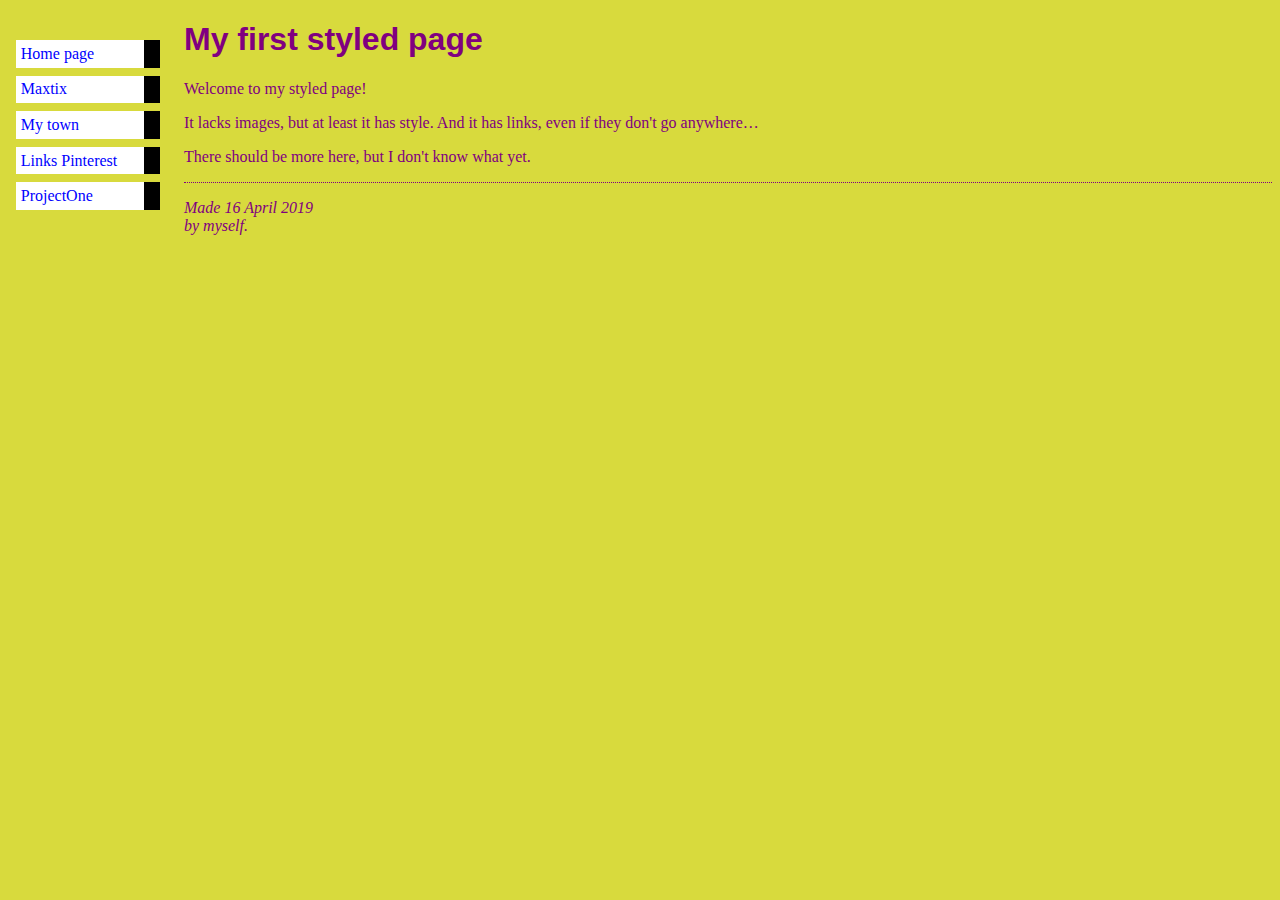
<file: index.html>
<!DOCTYPE html>
<html lang="en" dir="ltr">
  <head>
    <meta charset="utf-8">
    <title>My first styled90's page</title>
    <link rel="stylesheet" href="style.css" >
  </head>

  <body>
      <ul class="navbar">
          <li><a href="index.html">Home page</a>
          <li><a href="TheMatrix.html">Maxtix</a>
          <li><a href="#">My town</a>
          <li><a href="https://www.pinterest.com/tatootatooi" >Links Pinterest</a>
          <li><a href="projectOne.html">ProjectOne</a>  
      </ul>

      <h1>My first styled page</h1>

      <p>Welcome to my styled page!

      <p>It lacks images, but at least it has style.
      And it has links, even if they don't go
      anywhere&hellip;

      <p>There should be more here, but I don't know
      what yet.

      <address>Made 16 April 2019<br>
      by myself.</address>
     
      
  </body>

</html>
</file>
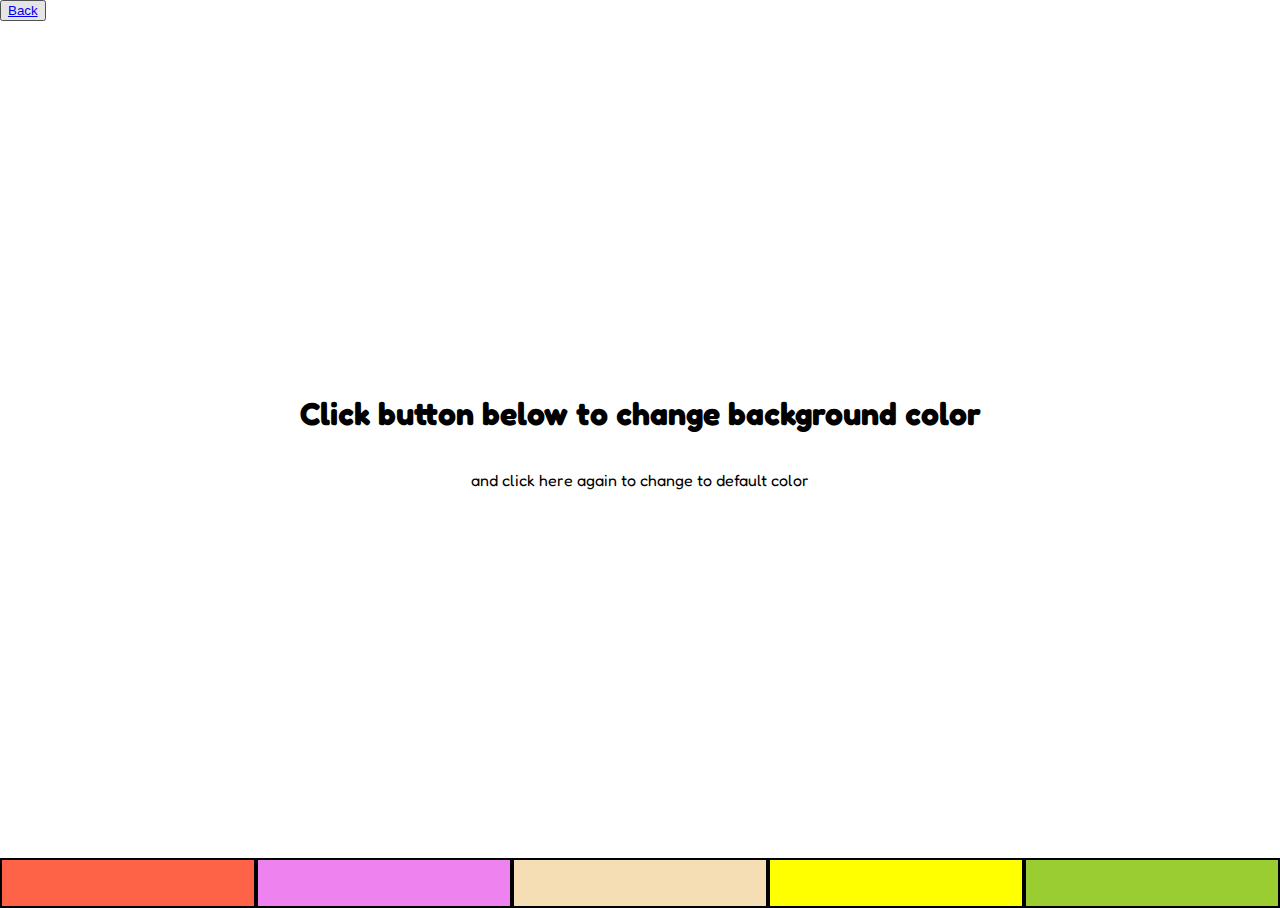
<file: projectOne.html>
<!DOCTYPE html>
<html lang="en">
<head>
    <meta charset="UTF-8">
    <meta name="viewport" content="width=device-width, initial-scale=1.0">
    <meta http-equiv="X-UA-Compatible" content="ie=edge">
    <title>Click to change background</title>

    <link rel="stylesheet" href="style1.css">
</head>
    <body>
        
            <button type="button" onclick="alert('กลับหน้าแรกใช่ไหม')" ><a href="index.html">Back</a></button>
            <div id="bgHead" class="background-header">
                <h1>Click button below to change background color</h1>
                <p>and click here again to change to default color</p>
            </div>

            <div class="btn-grid">
                <div id="btn1" class="btn btn-tomato"></div>
                <div id="btn2" class="btn btn-violet"></div>
                <div id="btn3" class="btn btn-wheat"></div>
                <div id="btn4" class="btn btn-yellow"></div>
                <div id="btn5" class="btn btn-yellwgreen"></div>
            </div>


        <script src="script.js"></script>

    </body>
</html>
</file>
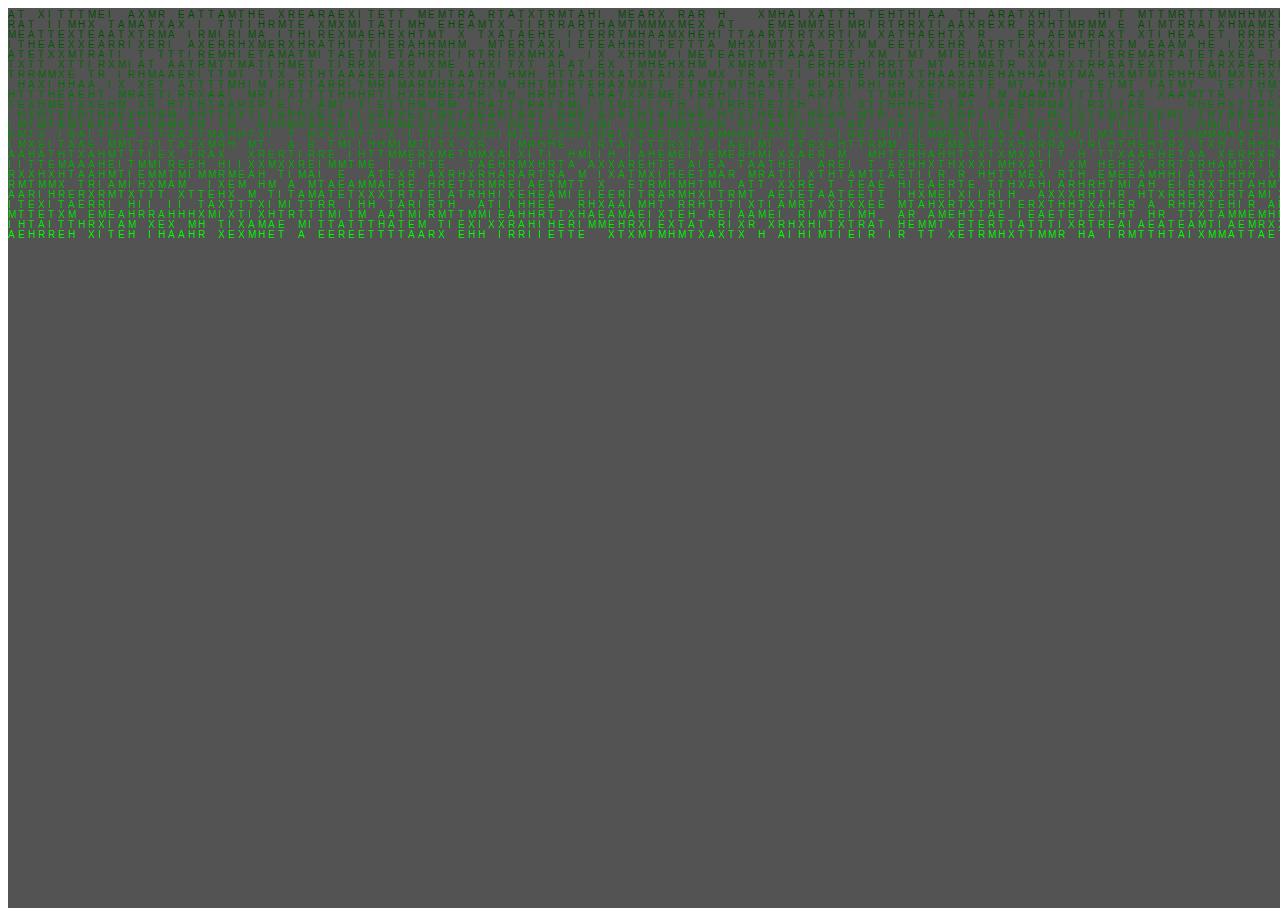
<file: TheMatrix.html>
<!DOCTYPE html>
<html lang="en">
<head>
    <meta charset="UTF-8">
    <meta name="viewport" content="width=device-width, initial-scale=1.0">
    <meta http-equiv="X-UA-Compatible" content="ie=edge">
    <title>The Matrix</title>
</head>
<body>
        <canvas id="c"></canvas>


        <script src="mainMatrix.js"></script>
</body>
</html>
</file>
<file: style.css>
@charset "UTF-8";
@import url('https://fonts.googleapis.com/css?family=Fredoka+One');
body {
  padding-left: 11em;
  font-family: Georgia, "Times New Roman,
      Times, serif;
  color: purple;
  background-color:#d8da3d ;
  overflow: hidden;

}
  ul.navbar{
    list-style-type: none;
    padding: 0;
    margin: 0;
    position: absolute;
    top: 2em;
    left: 1em;
    width: 9em;}
  h1{
    font-family:Helvetica, Geneva,Arial,
        SunSans-Regular,sans-serif }
  ul.navbar li {
    background: white;
    margin: 0.5em 0;
    padding: 0.3em;
    border-right: 1em solid black }
  ul.navbar a {
    text-decoration: none }
  a:link {
    color: blue }
  a:visited {
    color: purple }
  address {
    margin-top: 1em;
    padding-top: 1em;
    border-top: thin dotted }
</file>
<file: style1.css>
@import url('https://fonts.googleapis.com/css?family=Fredoka+One');

*{
    box-sizing: border-box;
}

body,html {
    margin: 0;
    padding: 0;
    overflow: hidden;
}

.background-header {
    height: 93vh;
    background: #fff;
    display: flex;
    flex-direction: column;
    justify-content: center;
    align-items: center;
    cursor: pointer;
}

.background-header h1, .background-header p {
    font-family: 'Fredoka One', cursive;
    color: #000;
}

.btn-grid {
    display: grid;
    grid-template-columns: repeat(auto-fit, minmax(150px, 1fr));
    grid-template-rows: 50px;
}

.btn {
    border: 2px solid #000;
    cursor: pointer;
}
.btn-tomato {
    background-color: #ff6347;
}
.btn-violet {
    background-color: #ee82ee;
}
.btn-wheat {
    background-color: #f5deb3;
}
.btn-yellow{
    background-color: #ffff00;
}
.btn-yellwgreen{
    background-color: #9acd32;
}
</file>
